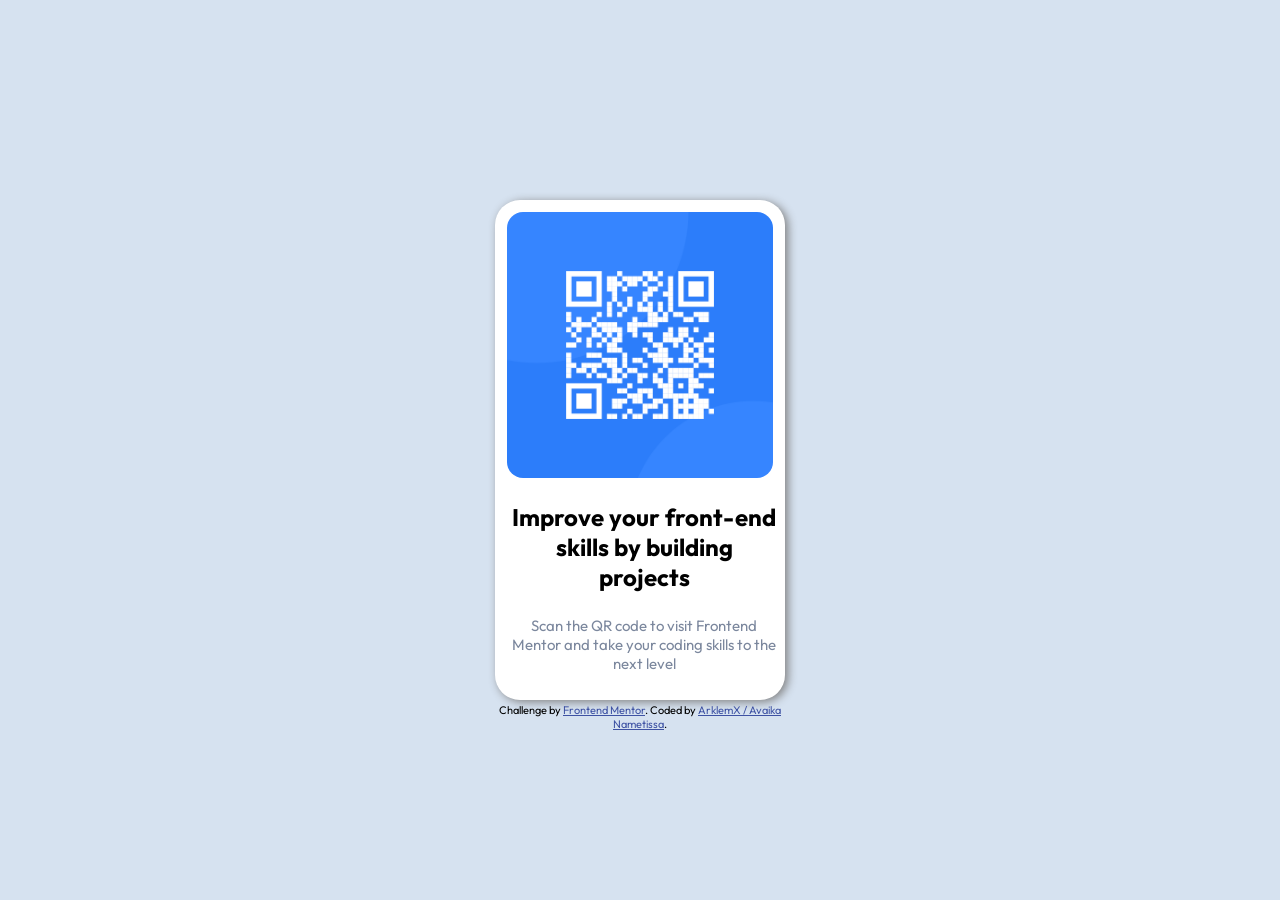
<file: index.html>
<!DOCTYPE html>
<html lang="en">
<head>
  <meta charset="UTF-8">
  <meta name="viewport" content="width=device-width, initial-scale=1.0"> <!-- displays site properly based on user's device -->

  <link rel="icon" type="image/png" sizes="32x32" href="./images/favicon-32x32.png">
  <link rel="stylesheet" href="style.css">

  <title>Frontend Mentor | QR code component</title>

</head>

<body>  
  <div class="container">

    <div class="img-container">
      <img class="qr-image" src="./images/image-qr-code.png" alt="Qr Code Image">
    </div>
    
      <div class="sub-container">

        <p class="title">Improve your front-end skills by building projects</p>

        <p class="subtitle"> Scan the QR code to visit Frontend Mentor and take your coding skills to the next level</p>

      </div>
      <div class="attribution">
        Challenge by <a href="https://www.frontendmentor.io?ref=challenge" target="_blank">Frontend Mentor</a>. 
        Coded by <a href="https://github.com/ArklemX/">ArklemX / Avaika Nametissa</a>.
      </div>
  </div>

</body>
</html>
</file>
<file: style.css>
/* Variables And Imports */
@import url('https://fonts.googleapis.com/css2?family=Outfit:wght@400;700&display=swap');
/* font-family: 'Outfit', sans-serif; */
:root{
    /*Colors*/
    --attribution-color : hsl(228, 45%, 44%);

    --white : hsl(0, 0%, 100%);
    --light-gray : hsl(212, 45%, 89%);
    --grayish-blue : hsl(220, 15%, 55%);
    --dark-blue : hsl(218, 44%, 22%);

    /*Fonts*/
    --body-size : 15px;
    --font-outfit : 'Outfit', sans-serif;

    /*J Query*/
    --mobile-max : 375px;
    --desktop-max : 1440px;
}

.attribution { 
    font-size: 11px; text-align: center; 
    /*background-color: yellow;*/
}
.attribution a { color: var(--attribution-color) }

/**/
body {
    font: var(--body-size) var(--font-outfit);
    background-color: var(--light-gray);
    display: flex;
    flex-direction: row;
}

.container{
   background-color: white;
   width: 25%;
   border-radius: 25px;
   justify-content: center;

   width: 290px;
   height: 500px;

   /* center on the screen */
    position: fixed;
    top: 50%;
    left: 50%;
    /* bring your own prefixes */
    transform: translate(-50%, -50%);

    /* Shodows */
    box-shadow: 3px 2px 10px grey ;
}

.sub-container{
    padding: 0 2% 5% 5%;
}

.img-container{
    /*background-color: aqua;*/
    display: flex;
    justify-content: center;
    padding: 4% 0 0 0;
}

.qr-image{
    width: 92%;
    border-radius: 1rem;
}

.title{
    text-align: center;
    font-size: 1.5rem;
    font-weight: 700;
}

.subtitle{
    text-align: center;
    color: var(--grayish-blue);
}

/* *********************** SOMETHING THAT HELPED ME TO UNDERSTANDD ************************** */
/*.card {
    max-width: 1000px;
    display: grid;
    grid-template: "left right" / 300px 1fr;
    background-color: #fed330;
    border-radius: 10px;
    height: 300px;
  }
  
  .card>* {
    padding: 20px;
  }
  
  .left {
    grid-area: left;
  }
  
  .right {
    grid-area: right;
  }
  
  @media screen and (max-width: 700px) {
    .card {
      grid-template: "left" "right" / 100%;
    }
  }
  */
</file>
